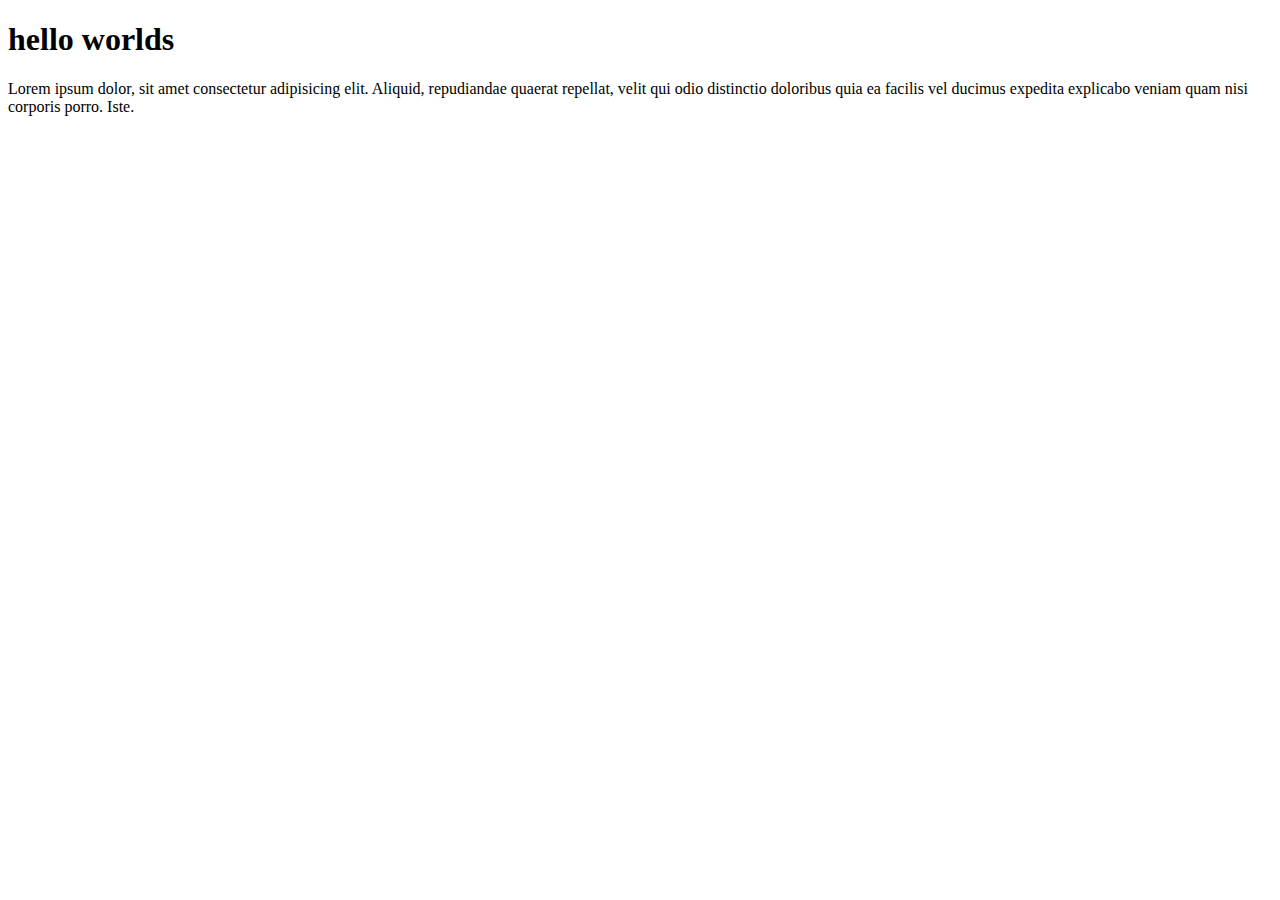
<file: index11.html>
<!DOCTYPE html>
<html lang="en">
<head>
    <meta charset="UTF-8">
    <meta name="viewport" content="width=device-width, initial-scale=1.0">
    <title>Document</title>
</head>
<body>
    <h1>hello worlds</h1>
    <p>Lorem ipsum dolor, sit amet consectetur adipisicing elit. Aliquid, repudiandae quaerat repellat, velit qui odio distinctio doloribus quia ea facilis vel ducimus expedita explicabo veniam quam nisi corporis porro. Iste.</p>
</body>
</html>
</file>
